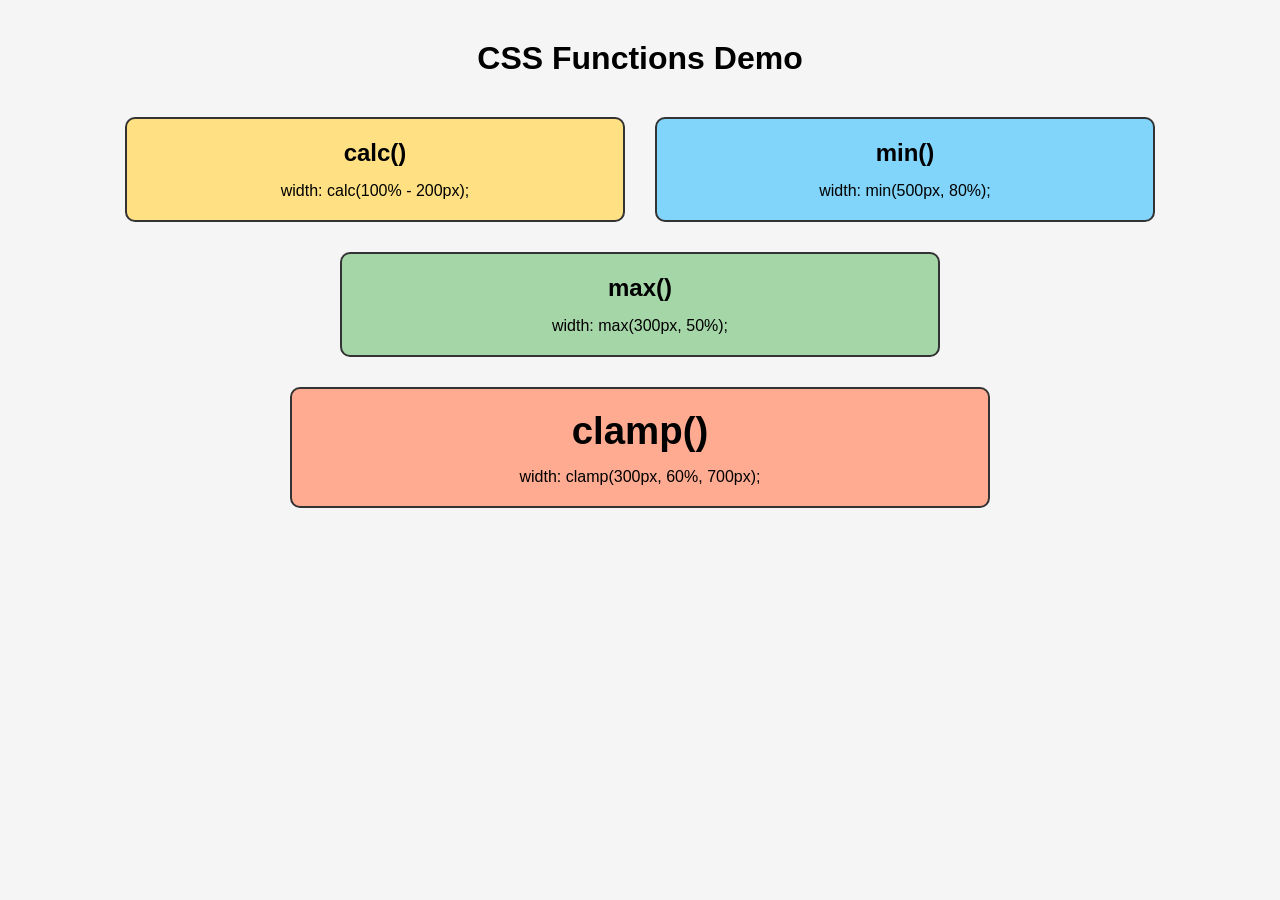
<file: flex.html>
<!DOCTYPE html>
<html lang="en">

<head>
    <meta charset="UTF-8">
    <meta name="viewport" content="width=device-width, initial-scale=1.0">
    <title>FlexBox</title>
    <style>
        *{
    margin:0;
    padding:0;
    box-sizing:border-box;
    font-family:Arial,sans-serif;
}
 
body{
    background:#f5f5f5;
    padding:40px;
}
 
h1{
    text-align:center;
    margin-bottom:40px;
}
 
.container{
    display:flex;
    flex-wrap:wrap;
    justify-content:center;
    gap:30px;
}
 
.card{
    background:white;
    border:2px solid #333;
    padding:20px;
    text-align:center;
    border-radius:10px;
}
 
.card h2{
    margin-bottom:15px;
}
 
/* calc() */
 
.calc{
    width:calc(100% - 200px);
    max-width:500px;
    background:#FFE082;
}
 
/* min() */
 
.min{
    width:min(500px,80%);
    background:#81D4FA;
}
 
/* max() */
 
.max{
    width:max(300px,50%);
    background:#A5D6A7;
}
 
/* clamp() */
 
.clamp{
    width:clamp(300px,60%,700px);
    background:#FFAB91;
}
 
.clamp h2{
    font-size:clamp(20px,3vw,40px);
}
 
    </style>
</head>

<body>
    	
<h1>CSS Functions Demo</h1>
 
<div class="container">
 
    <div class="card calc">
        <h2>calc()</h2>
        <p>width: calc(100% - 200px);</p>
    </div>
 
    <div class="card min">
        <h2>min()</h2>
        <p>width: min(500px, 80%);</p>
    </div>
 
    <div class="card max">
        <h2>max()</h2>
        <p>width: max(300px, 50%);</p>
    </div>
 
    <div class="card clamp">
        <h2>clamp()</h2>
        <p>width: clamp(300px, 60%, 700px);</p>
    </div>
 
</div>
</body>

</html>
</file>
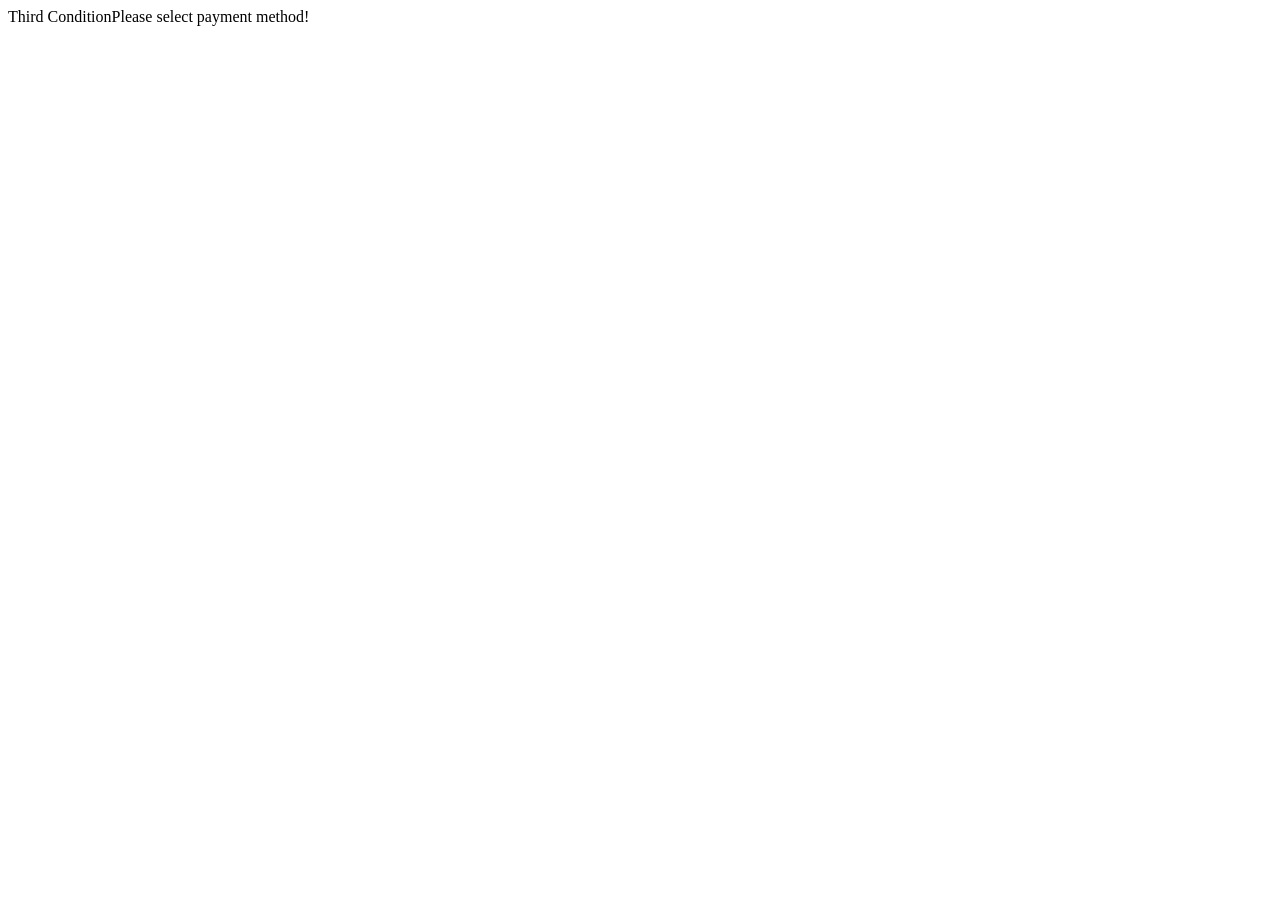
<file: media.html>
<!DOCTYPE html>
<html lang="en">

<head>
    <meta charset="UTF-8">
    <meta name="viewport" content="width=device-width, initial-scale=1.0">
    <title>JS</title>
</head>

<body>
    <script>
        let a = 10;
        let b = 10;
        console.log(a + b)
        console.log(b - a)
        console.log(a * b)
        console.log(b / a)
        console.log(b % a)
        //a %= 3;  // a = a%3 - assignment operators
        console.log(a)
        console.log(a == b) //false
        console.log(a > b) // false
        console.log(a < b) //true
        console.log(a >= b) // false
        console.log(a <= b) //true
        console.log(a != b) // true
        let t = true;
        let f = false;
        console.log(t && f) // false
        console.log(t || f) // true
        console.log(!t) // flase
        console.log(!f) // true

        console.log(a != b ? "The value are not same" : "The value are same") // ternary operator


        if (a > 10) {
            document.write("Please Signup!")
        } else if (a < 10) {
            document.write("Please Login")
        } else {
            document.write("Third Condition")
        }

        let payment = prompt("Enter type of payment method/n/n 1. cash, 2. upi, 3. CC");
        switch (payment) {
            case "cash":
                document.write("The payment method is cash");
                break;
            case "upi":
                document.write("The payment method is upi");
                break;
            case "CC":
                document.write("The payment method is CC");
                break;
            default:
                document.write("Please select payment method!");
        }

        let price = 0;
        const lostMessage = "Incorrect Answer, Better luck next time!";
        console.log("Welcome to KBC!");
        for (let i = 1; i < 4; i++) {
            let ans = "";
            switch (i) {
                case 1:
                    ans = prompt("What does not grow on a tree according to a popular Hindi saying?\n [a: Money, b: Flower, c: Leaves, d: Fruits] : ");
                    if (ans === "a") {
                        price += 1000 * i;
                        console.log("Correct Answer! Your Prize Money is : ₹" + price);
                    } else {
                        console.log(lostMessage);
                        break;
                    }
                    break;
                case 2:
                    ans = prompt("Which city is known as the Pink City in India?\n [a: Bangalore, b: Mysore, c: Jaipur, d: Kochi] : ");
                    if (ans === 'c') {
                        price += 1000 * i;
                        console.log("Correct Answer! Your Prize Money is : ₹" + price);
                    } else {
                        console.log(lostMessage);
                        break;
                    }
                    break;

                case 3:
                    ans = prompt("How many states are there in India?\n [a: 28, b: 29, c: 31, d: 30] : ");
                    if (ans === 'a') {
                        price += 1000 * i;
                        console.log("Correct Answer! Your Prize Money is : ₹" + price);
                        console.log("---------Congratulations! You Won The KBC---------");
                    } else {
                        console.log(lostMessage);
                        break;
                    }
                    break;

                default:
                    console.log("Something went wrong!");
                    break;
            }

            if (
                ans !== 'a' && i === 1
                ||
                ans !== 'c' && i === 2
                ||
                ans !== 'a' && i === 3) {
                break; // Stop execution if the answer is wrong
            }
        }

    </script>
</body>

</html>
</file>
